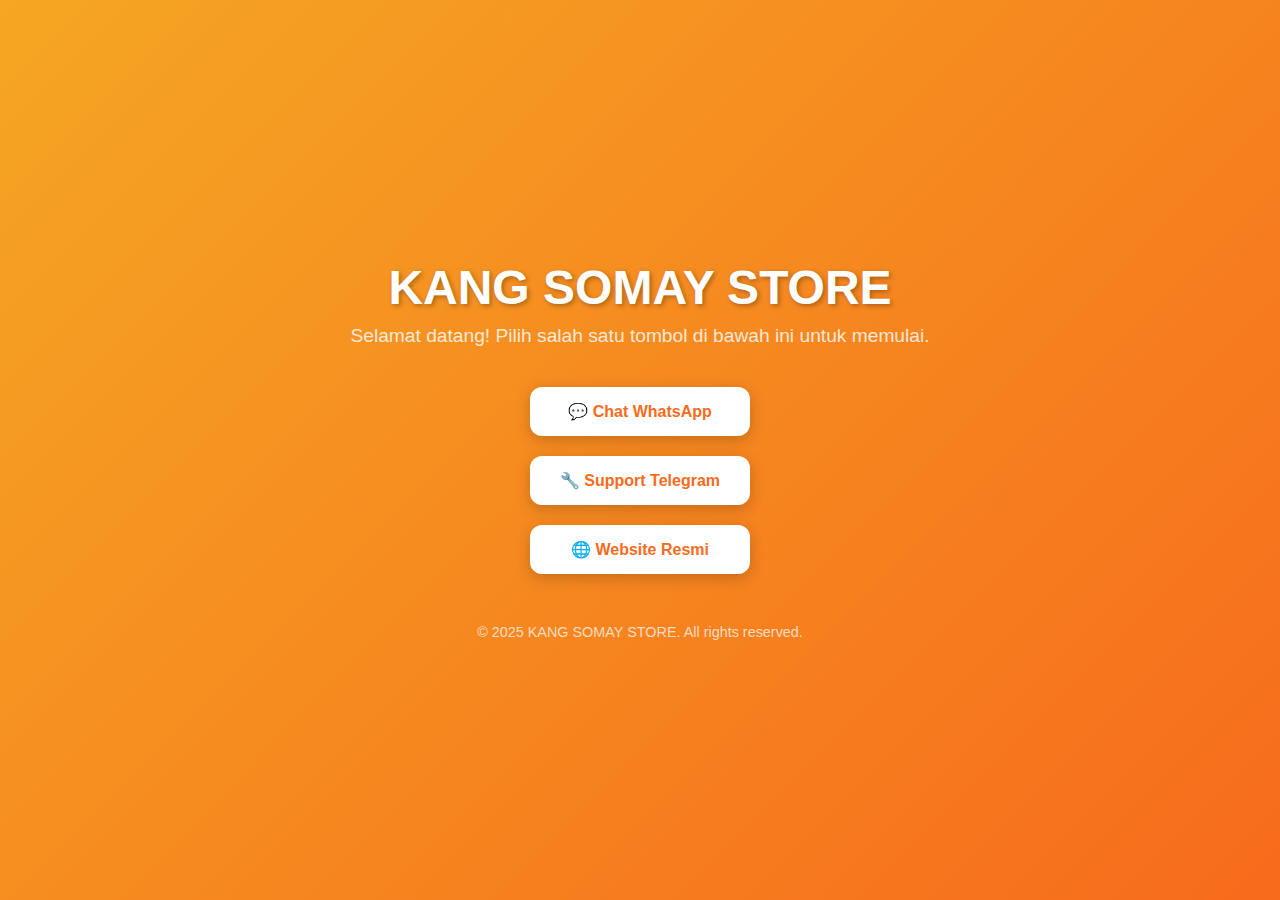
<file: apa.html>
<!DOCTYPE html>
<html lang="id">
<head>
    <meta charset="UTF-8">
    <meta name="viewport" content="width=device-width, initial-scale=1.0">
    <title>KANG SOMAY STORE</title>
    <style>
        /* Reset sederhana */
        * { margin: 0; padding: 0; box-sizing: border-box; }

        body {
            font-family: 'Segoe UI', Tahoma, Geneva, Verdana, sans-serif;
            background: linear-gradient(135deg, #f5a623, #f76b1c);
            color: #fff;
            min-height: 100vh;
            display: flex;
            flex-direction: column;
            align-items: center;
            justify-content: center;
        }

        header {
            text-align: center;
            margin-bottom: 40px;
        }

        header h1 {
            font-size: 3rem;
            margin-bottom: 10px;
            text-shadow: 2px 2px 5px rgba(0,0,0,0.3);
        }

        header p {
            font-size: 1.2rem;
            opacity: 0.8;
        }

        .buttons {
            display: flex;
            flex-direction: column;
            gap: 20px;
        }

        .buttons a {
            text-decoration: none;
            background: #fff;
            color: #f76b1c;
            padding: 15px 30px;
            border-radius: 12px;
            font-weight: bold;
            text-align: center;
            transition: 0.3s;
            box-shadow: 0 4px 15px rgba(0,0,0,0.2);
        }

        .buttons a:hover {
            background: #f76b1c;
            color: #fff;
            box-shadow: 0 6px 20px rgba(0,0,0,0.3);
        }

        footer {
            margin-top: 50px;
            font-size: 0.9rem;
            opacity: 0.7;
        }
    </style>
</head>
<body>
    <header>
        <h1>KANG SOMAY STORE</h1>
        <p>Selamat datang! Pilih salah satu tombol di bawah ini untuk memulai.</p>
    </header>

    <div class="buttons">
        <a href="https://wa.me/6285154823465" target="_blank">💬 Chat WhatsApp</a>
        <a href="https://t.me/KANSOMAYSTORE" target="_blank">🔧 Support Telegram</a>
        <a href="https://somaystore.lovestoblog.com" target="_blank">🌐 Website Resmi</a>
    </div>

    <footer>
        &copy; 2025 KANG SOMAY STORE. All rights reserved.
    </footer>
</body>
</html>
</file>
